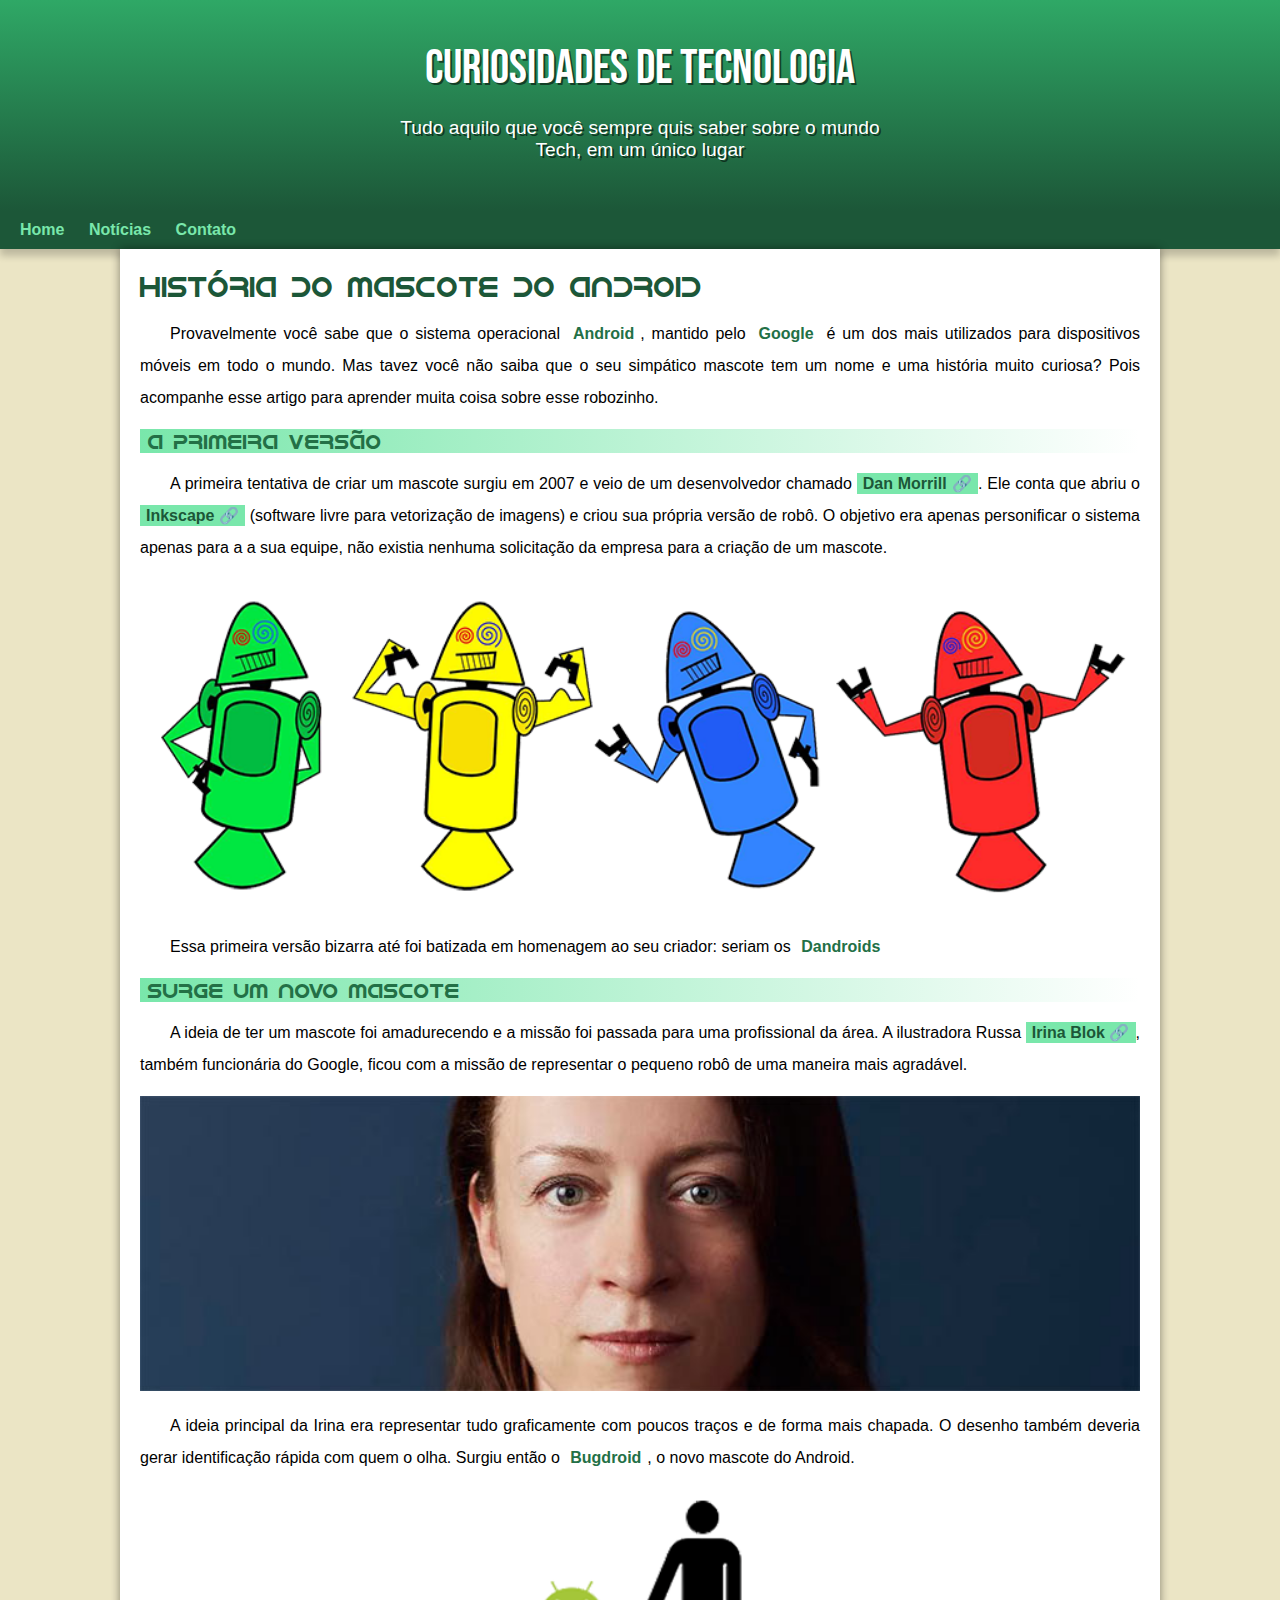
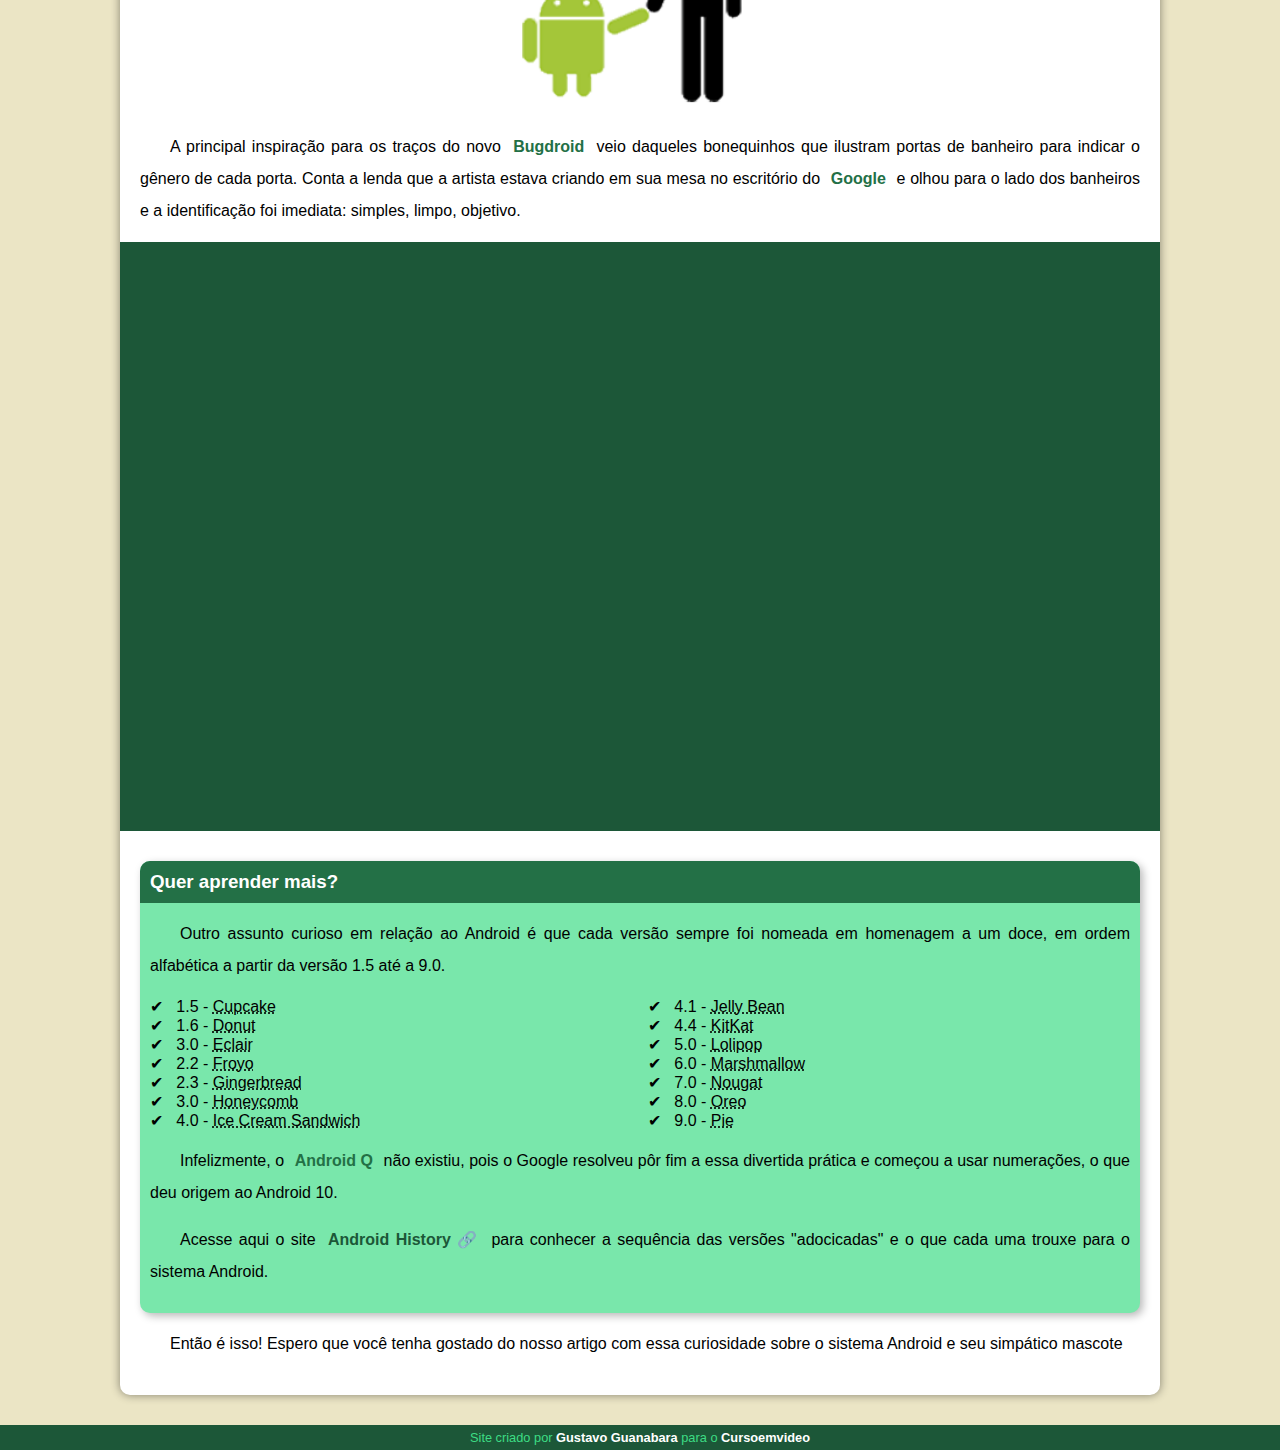
<file: index.html>
<!DOCTYPE html>
<html lang="pt-br">
<head>
    <meta charset="UTF-8">
    <meta http-equiv="X-UA-Compatible" content="IE=edge">
    <meta name="viewport" content="width=device-width, initial-scale=1.0">
    <title>como surgiu o mascote do android?
</title>
<link rel="shortcut icon" href="imagens/favicon.ico" type="image/x-icon">
<link rel="stylesheet" href="estilo/style.css">
</head>
<body>
    <header>
        <h1>Curiosidades de Tecnologia</h1>
        <p>
            Tudo aquilo que você sempre quis saber sobre o mundo Tech, em um único lugar
        </p>
    </header>
    <nav>
        <a href="a">Home</a>
        <a href="a">Notícias</a>
        <a href="a">Contato</a>
    </nav>
    <main>
        <article>
            <h1>História do Mascote do Android</h1>

            <p>
                Provavelmente você sabe que o sistema operacional <strong>Android</strong>, mantido pelo <strong>Google</strong> é um dos mais utilizados para dispositivos móveis em todo o mundo. Mas tavez você não saiba que o seu simpático mascote tem um nome e uma história muito curiosa? Pois acompanhe esse artigo para aprender muita coisa sobre esse robozinho.
            </p>

            <h2>A primeira versão</h2>

            <p>
                A primeira tentativa de criar um mascote surgiu em 2007 e veio de um desenvolvedor chamado <a href="https://androidcommunity.com/dan-morrill-shows-us-the-android-mascot-that-almost-was-20130103/" target="_blank" class="externo">Dan Morrill</a>. Ele conta que abriu o <a href="https://inkscape.org/pt-br/" target="_blank" class="externo">Inkscape</a> (software livre para vetorização de imagens) e criou sua própria versão de robô. O objetivo era apenas personificar o sistema apenas para a a sua equipe, não existia nenhuma solicitação da empresa para a criação de um mascote.
            </p>

            <picture>
            <source media="(max-width: 670px)" srcset="imagens/dan-droids-pq.png">
            <img src="imagens/dan-droids.png" alt="primeiro mascote do android">
            </picture>

            <p>
                Essa primeira versão bizarra até foi batizada em homenagem ao seu criador: seriam os <strong>Dandroids</strong>
            </p>

            <h2>Surge um novo mascote</h2>

            <p>
                A ideia de ter um mascote foi amadurecendo e a missão foi passada para uma profissional da área. A ilustradora Russa <a href="https://www.irinablok.com/android" target="_blank" class="externo">Irina Blok</a>, também funcionária do Google, ficou com a missão de representar o pequeno robô de uma maneira mais agradável.
            </p>

            <picture>
            <source media="(max-width: 670px)" srcset="imagens/irina-blok-pq.jpg">
            <img src="imagens/irina-blok.jpg" alt="Irina Block, criadora do Bugdroid">
            </picture>

            <p>
                A ideia principal da Irina era representar tudo graficamente com poucos traços e de forma mais chapada. O desenho também deveria gerar identificação rápida com quem o olha. Surgiu então o <strong>Bugdroid</strong>, o novo mascote do Android.
            </p>

            <img src="imagens/bugdroid.png" class="pequena" alt="Bugdroid">

            <p>
                A principal inspiração para os traços do novo <strong>Bugdroid</strong> veio daqueles bonequinhos que ilustram portas de banheiro para indicar o gênero de cada porta. Conta a lenda que a artista estava criando em sua mesa no escritório do <strong>Google</strong> e olhou para o lado dos banheiros e a identificação foi imediata: simples, limpo, objetivo.
            </p>

            <div class="video">
            <iframe width="560" height="315" src="https://www.youtube.com/embed/l2UDgpLz20M" title="YouTube video player" frameborder="0" allow="accelerometer; autoplay; clipboard-write; encrypted-media; gyroscope; picture-in-picture" allowfullscreen></iframe>
            </div>
            
            <aside>
            <h3> 
            Quer aprender mais?
            </h3> 

            <p>
                Outro assunto curioso em relação ao Android é que cada versão sempre foi nomeada em homenagem a um doce, em ordem alfabética a partir da versão 1.5 até a 9.0.
            </p>

            <ul>
            <li>
                1.5 - <abbr title="Bolo de Copo">Cupcake</abbr>
            </li>
            <li>
                1.6 - <abbr title="Rosquinha">Donut</abbr>
            </li>
            <li>
                3.0 - <abbr title="Bomba">Eclair</abbr>
            </li>
            <li>
                2.2 - <abbr title="Iogurte Congelado">Froyo</abbr>
            </li>
            <li>
                2.3 - <abbr title="Biscoito de Gengibre">Gingerbread</abbr>
            </li>
            <li>
                3.0 - <abbr title="Favo de Mel">Honeycomb</abbr>
            </li>
            <li>
                4.0 - <abbr title="Sanduíche de Sorvete">Ice Cream Sandwich</abbr>
            </li>
            <li>
                4.1 - <abbr title="Jujuba">Jelly Bean</abbr>
            </li>
            <li>
                4.4 - <abbr title="KitKat">KitKat</abbr>
            </li>
            <li>
                5.0 - <abbr title="Pirulito">Lolipop</abbr>
            </li>
            <li>
                6.0 - <abbr title="Marshmallow">Marshmallow</abbr>
            </li>
            <li>
                7.0 - <abbr title="Torrone">Nougat</abbr>
            </li>
            <li>
                8.0 - <abbr title="Oreo">Oreo</abbr>
            </li>
            <li>
                9.0 - <abbr title="Torta">Pie</abbr>
            </li>
            </ul>

            <p>
                Infelizmente, o <strong>Android Q</strong> não existiu, pois o Google resolveu pôr fim a essa divertida prática e começou a usar numerações, o que deu origem ao Android 10.
            </p>

            <p>
                Acesse aqui o site <a href="https://www.android.com/intl/en_nz/history/" target="_blank" class="externo">Android History</a> para conhecer a sequência das versões "adocicadas" e o que cada uma trouxe para o sistema Android.
            </p>
            </aside>

            <p>
                Então é isso! Espero que você tenha gostado do nosso artigo com essa curiosidade sobre o sistema Android e seu simpático mascote
            </p>
        </article>
    </main>
    <footer>
        <p>
            Site criado por <a href="https://gustavoguanabara.github.io" target="_blank">Gustavo Guanabara</a> para o <a href="https://www.youtube.com/cursoemvideo" target="_blank">Cursoemvideo</a>
        </p>
    </footer>
</body>
</html>
</file>
<file: estilo/style.css>
@charset "UTF=8";

@import url('https://fonts.googleapis.com/css2?family=Bebas+Neue&display=swap');

@font-face {
    font-family: 'Android';
    src:url('../fontes/idroid.otf') format('opentype');
    font-weight: normal;

}

:root {
    --cor0: #EBE5C5;
    --cor1: #79E7AB;
    --cor2: #3DDC84;
    --cor3: #2FA866;
    --cor4: #237046;
    --cor5: #1c5738;

    --fonte-padrao: Arial, Verdana, Helvetica, sans-serif;
    --fonte-destaque: 'Bebas Neue', cursive;
    --fonte-android: 'Android', cursive;
}

* {
    margin: 0px;
    padding: 0px;
}

body {
    background-color: var(--cor0);
    font-family: var(--fonte-padrao);
}

a.externo::after {
    content: '\00A0\1F517';
}

header {
    background-image: linear-gradient(to bottom, var(--cor3), var(--cor5));
    min-height: 150px;
    text-align: center;
    padding-top: 40px;
}

header > h1 {
    color: white;
    font-size: 3em;
    font-weight: normal;
    font-family: var(--fonte-destaque);
    margin-bottom: 20px;
    text-shadow: 2px 2px 0px rgba(0, 0, 0, 0.541);
}

header > p {
    font-family: var(--fonte-padrao);
    font-size: 1.2em;
    color: white;
    max-width: 500px;
    padding-right: 10px;
    padding-left: 10px;
    margin: auto;
    padding-bottom: 50px;
    text-shadow: 2px 2px 0px rgba(0, 0, 0, 0.541);

}

nav {
    background-color: var(--cor5);
    padding: 10px;
    box-shadow: 0px 7px 7px rgba(0, 0, 0, 0.192);

}

nav > a {
    color: var(--cor1);
    padding: 10px;
    border-radius: 5px;
    text-decoration: none;
    font-weight: bold;
    transition-duration: 0.5s;

}

nav > a:hover {
    background-color: var(--cor3);
    color: var(--cor5);
}
main {
    min-width: 300px;
    max-width: 1000px;
    margin: auto;
    margin-bottom: 30px;
    padding: 20px;
    background-color: white;
    box-shadow: 0px 0px 10px rgba(0, 0, 0, 0.438);
    border-bottom-left-radius: 10px;
    border-bottom-right-radius: 10px;
}

main h1 {
     color: var(--cor5);
     font-family: var(--fonte-android);
     font-weight: normal;
     font-size: 1.8em;
}

main h2 {
    font-family: var(--fonte-android);
    color: var(--cor4);
    font-size: 1.3em;
    font-weight: normal;
    background-image: linear-gradient(to right, var(--cor1), transparent);
    text-indent: 8px;
}

main p {
    margin: 15px 0px;
    text-align: justify;
    text-indent: 30px;
    font-size: 1em;
    line-height: 2em;
}

main strong {
    color: var(--cor4);
    font-weight: bold;
    padding: 2px 6px;
}

main a {
    text-decoration: none;
    font-weight: bold;
    color: var(--cor5);
    background-color: var(--cor1);
    padding: 2px 6px;
}

main a:hover {
    text-decoration: underline;
    color: var(--cor4);
}
main img {
    width: 100%;
}

main img.pequena {
    max-width: 350px; 
    display: block;
    margin: auto;
}

div.video {
    background-color: var(--cor5);
    margin: 0px -20px 30px -20px;
    padding: 20px;
    padding-bottom: 56.9%;
    position: relative;
}

div.video > iframe {
    position: absolute;
    top: 5%;
    left: 5%;
    width: 90%;
    height: 90%;

}

aside {
    background-color: var(--cor1);
    padding: 10px;
    border-radius: 10px;
    box-shadow: 3px 3px 8px rgba(0, 0, 0, 0.281);
}

aside h3 {
    background-color: var(--cor4);
    color: white;
    padding: 10px;
    margin: -10px -10px 0 -10px;
    border-radius: 10px 10px 0px 0px;
}

aside > ul {
    list-style-type: '\2714\00A0\00A0';
    list-style-position: inside;
    columns: 2;

}
footer {
    background-color: var(--cor5);
    color: var(--cor2);
    text-align: center;
    font-size: 0.8em;
    padding: 5px;;
}

footer a {
    color: white;
    font-weight: bolder;
    text-decoration: none;
}

footer a:hover {
    text-decoration: underline;
    color: var(--cor1);
}
</file>
